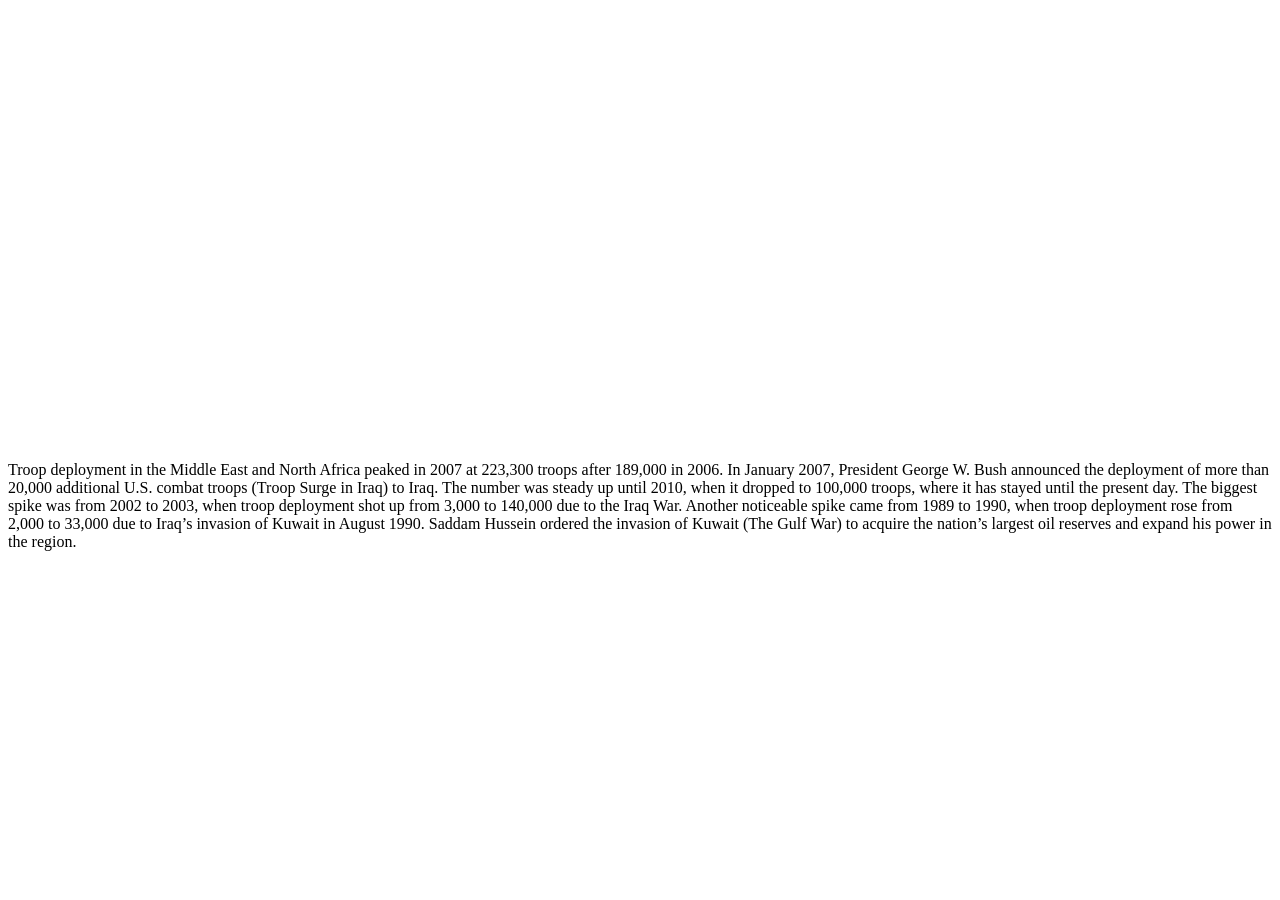
<file: assignment6/index.html>
<html>

  <head>
    
    <title>
      Ty Letendre Assignment 6
    </title>
    
  </head>

   <body>

  <h1>  </h1>
    
  
    
 

<iframe title="Overall Troop Deployment In The Middle East and North Africa" aria-label="Column Chart" id="datawrapper-chart-8UWw2" src="https://datawrapper.dwcdn.net/8UWw2/1/" scrolling="no" frameborder="0" style="width: 0; min-width: 100% !important; border: none;" height="437" data-external="1"></iframe><script type="text/javascript">window.addEventListener("message",function(a){if(void 0!==a.data["datawrapper-height"]){var e=document.querySelectorAll("iframe");for(var t in a.data["datawrapper-height"])for(var r,i=0;r=e[i];i++)if(r.contentWindow===a.source){var d=a.data["datawrapper-height"][t]+"px";r.style.height=d}}});</script>
    
  </body>

  <p> Troop deployment in the Middle East and North Africa peaked in 2007 at 223,300 troops after 189,000 in 2006. In January 2007, President George W. Bush announced the deployment of more than 20,000 additional U.S. combat troops (Troop Surge in Iraq) to Iraq. The number was steady up until 2010, when it dropped to 100,000 troops, where it has stayed until the present day. The biggest spike was from 2002 to 2003, when troop deployment shot up from 3,000 to 140,000 due to the Iraq War.
Another noticeable spike came from 1989 to 1990, when troop deployment rose from 2,000 to 33,000 due to Iraq’s invasion of Kuwait in August 1990. Saddam Hussein ordered the invasion of Kuwait (The Gulf War) to acquire the nation’s largest oil reserves and expand his power in the region.

  
  
</html>
</file>
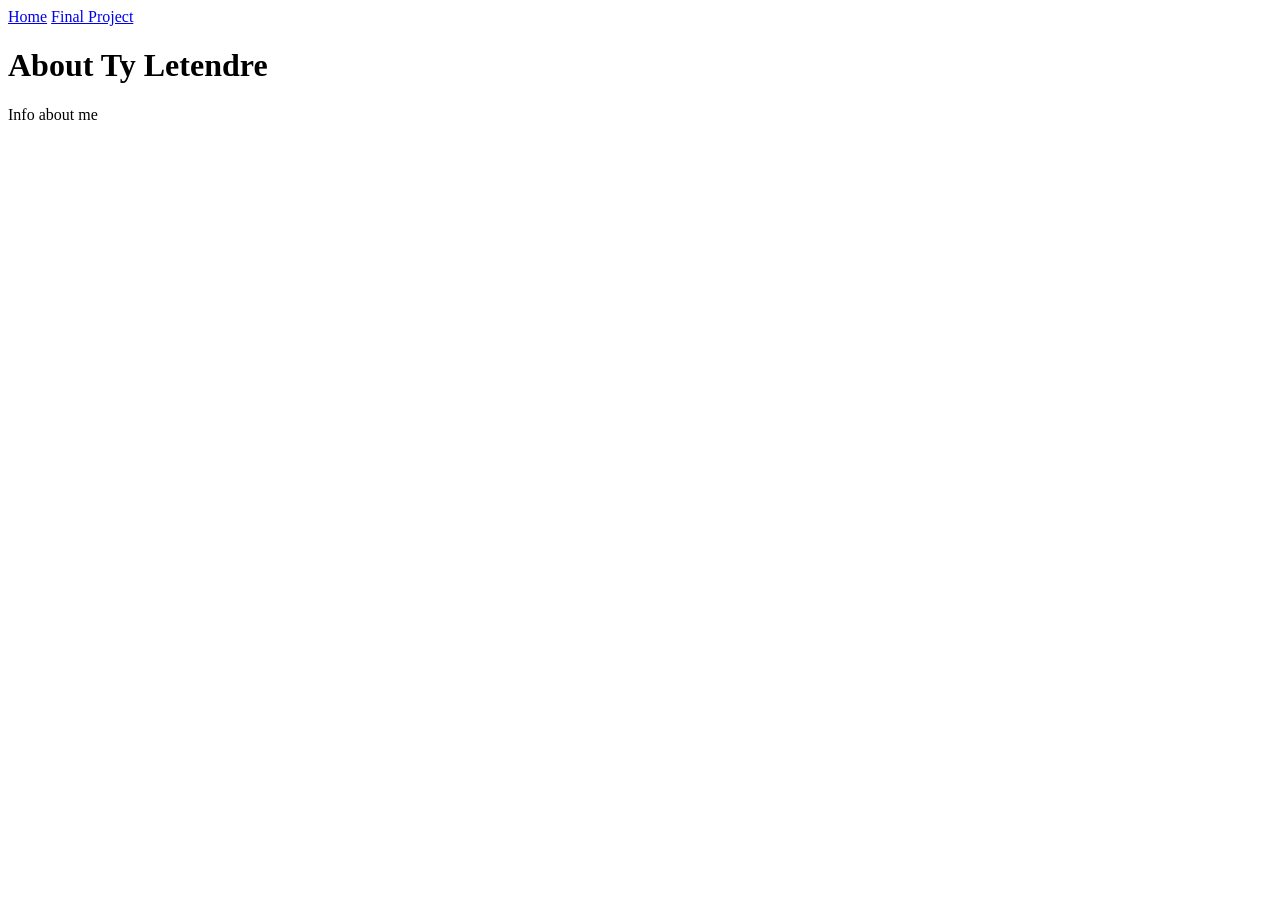
<file: portfolio/about/index.html>
<!DOCTYPE html>
  <html>
        <head>
              <title>About Ty Letendre</title>
              <link rel="main.css"
            </head>
  <body>
        <!-- BEGIN NAV BAR -->
        <header>
                <nav>

                  <a href="../about/">Home</a>
                  
                  <a href="final/">Final Project</a>
                </nav>
        </header>
        <!-- END NAV BAR -->

              <h1>About Ty Letendre</h1>
              <p>Info about me</p>

</body>
</html>
</file>
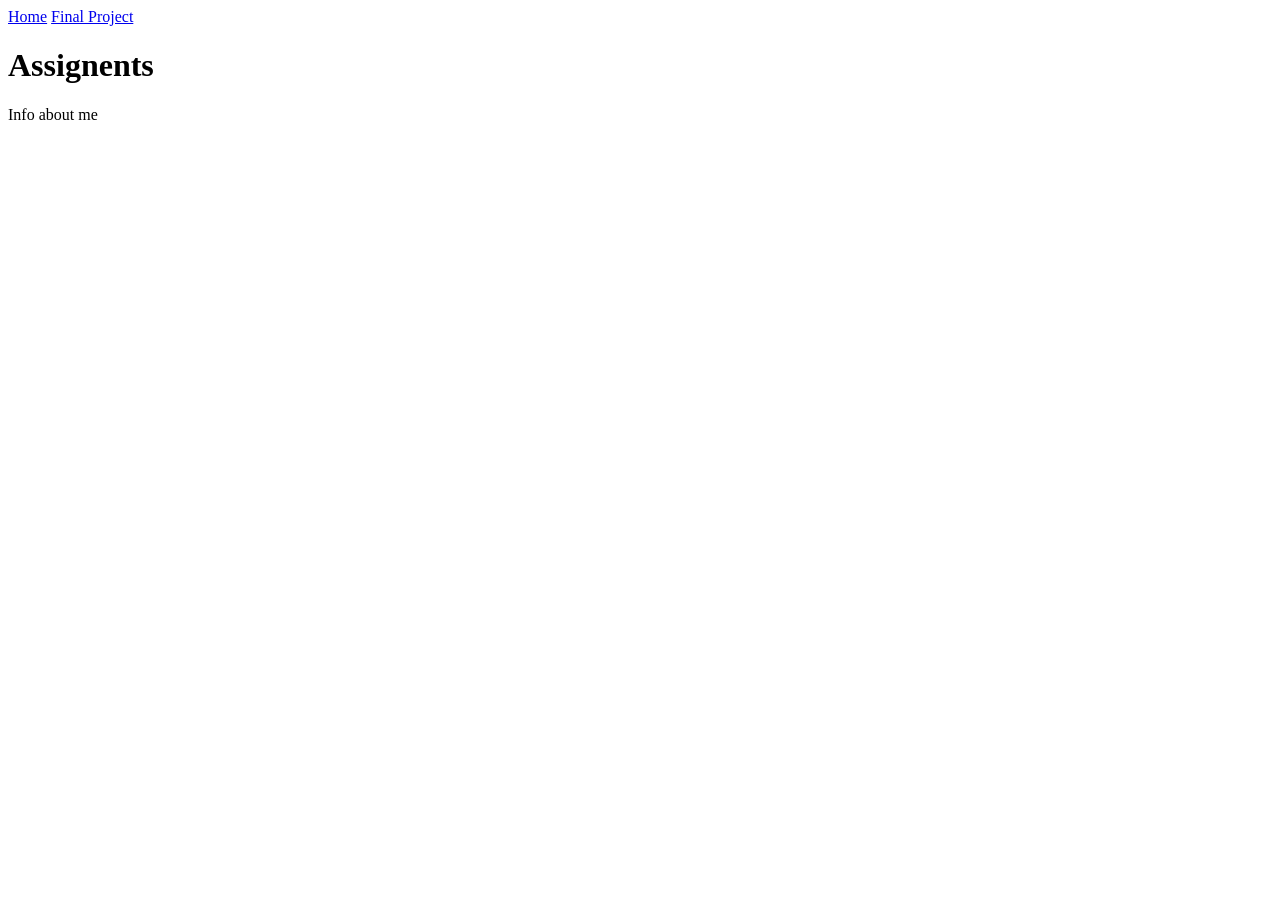
<file: portfolio/assignments/index.html>
<!DOCTYPE html>
  <html>
        <head>
              <title>My Assignments</title>
              <link rel="main.css"
            </head>
  <body>
        <!-- BEGIN NAV BAR -->
        <header>
                <nav>

                  <a href="../about/">Home</a>
                  
                  <a href="../final/">Final Project</a>
                </nav>
        </header>
        <!-- END NAV BAR -->

              <h1>Assignents</h1>
              <p>Info about me</p>

</body>
</html>
</file>
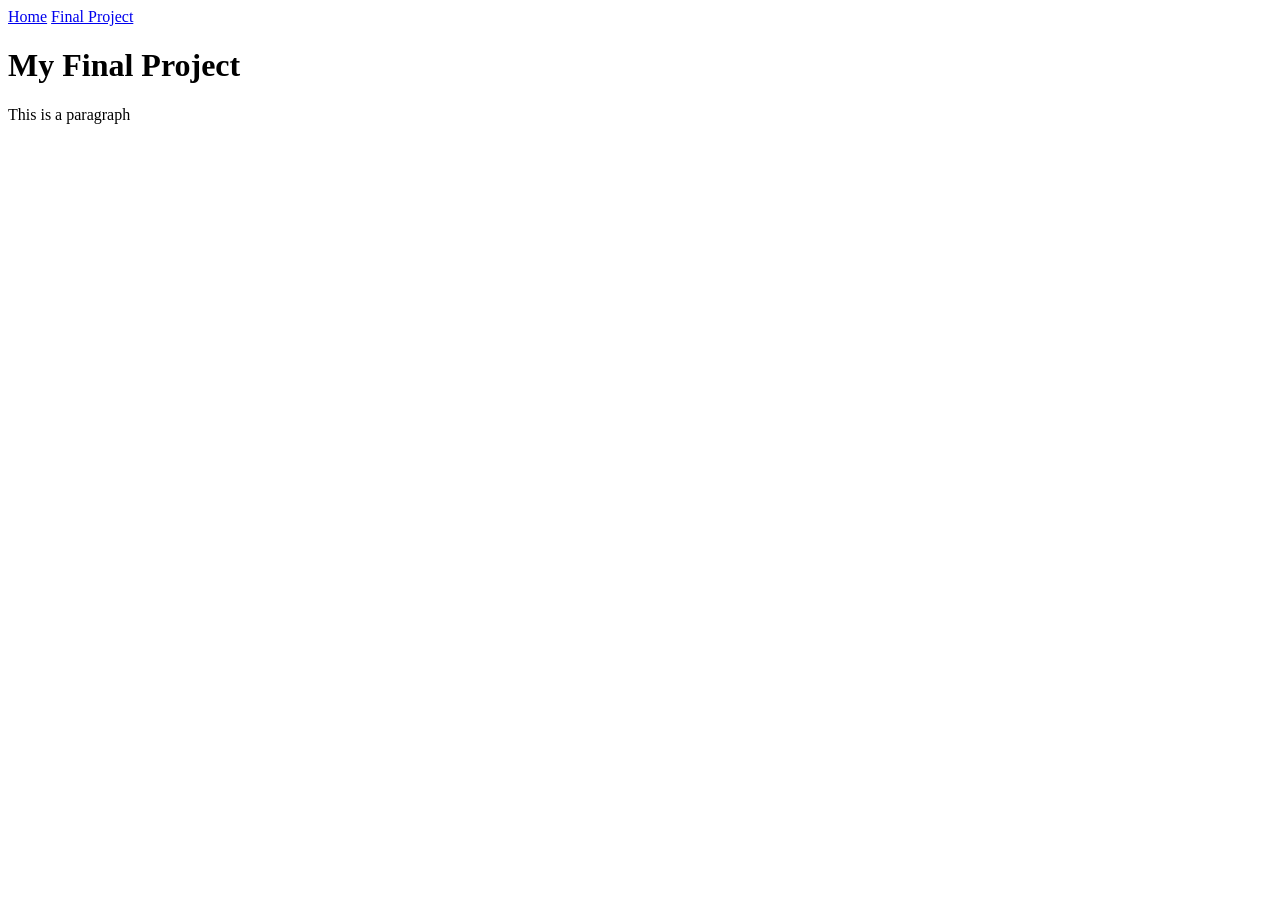
<file: portfolio/final/index.html>
<!DOCTYPE html>
  <html>
        <head>
              <title>Final Project</title>
              <link rel="main.css"
            </head>
  <body>
        <!-- BEGIN NAV BAR -->
        <header>
                <nav>

                  <a href="../about/">Home</a>
                  
                  <a href="final/">Final Project</a>
                </nav>
        </header>
        <!-- END NAV BAR -->

              <h1>My Final Project</h1>
              <p>This is a paragraph</p>

</body>
</html>
</file>
